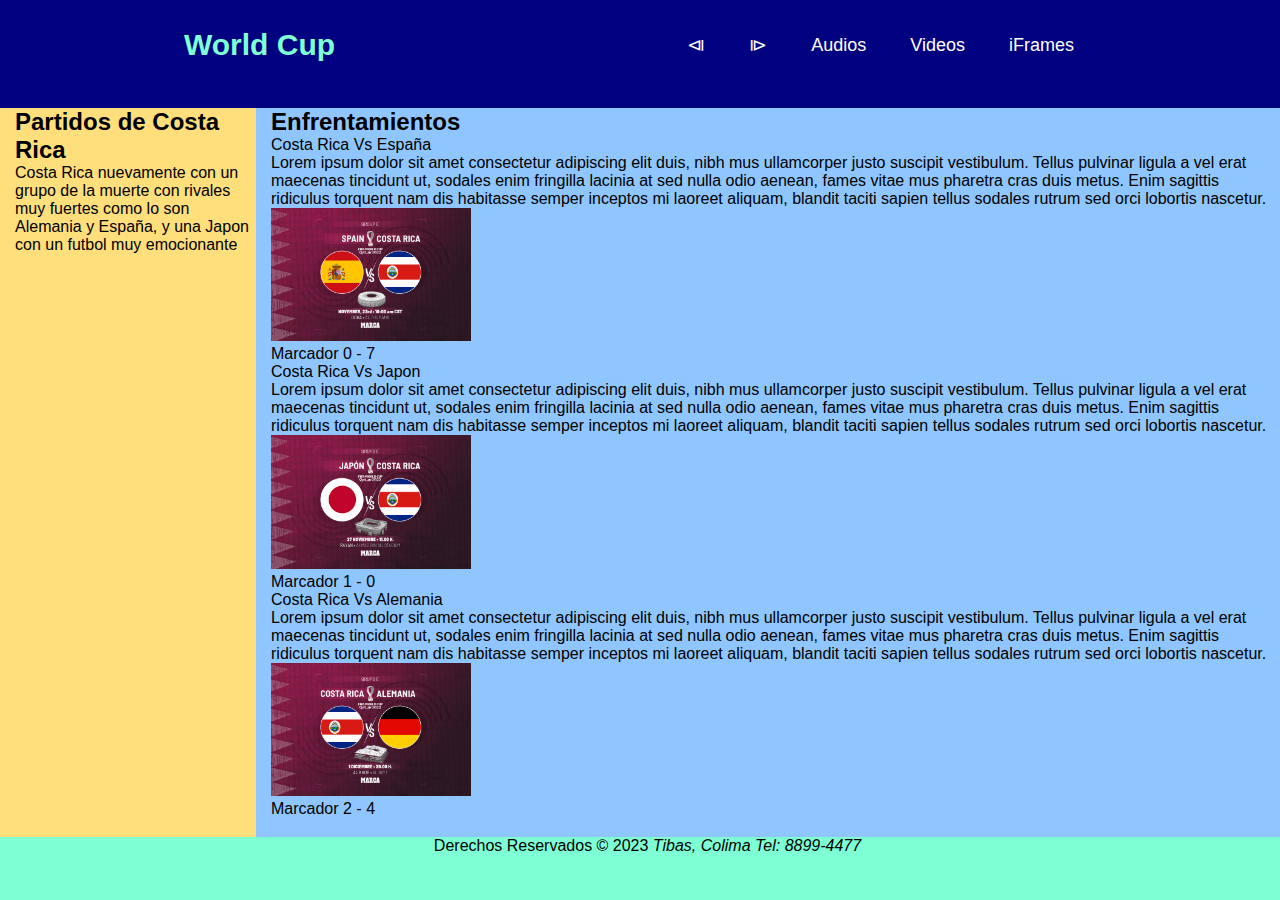
<file: src/main/resources/static/index.html>
<!DOCTYPE html>
<html lang="es">
    <head>
        <title>Tienda en linea</title>
        <meta charset="UTF-8">
        <meta name="description" content="Pagina de la leccion 2"/>
        <meta name="keywords" content="htm15, css, web, fidelitas"/>
        <link href="css/estilos.css" rel="stylesheet" type="text/css"/>
        <link href="css/menu.css" rel="stylesheet" type="text/css"/>
    </head>
    <body>
        <!-- Esta etiqueta indica al navegador de que es un encabezado --> 
        <header class="header">
            <nav class="nav"> 
                <a href="index.html" class="logo nav-link">World Cup</a>
                <ul class="nav-menu">
                    <li class="nav-menu-item"><a class="nav-menu-link nav-link" href="ejemplo9.html">&LeftTriangleBar;</a></li>
                    <li class="nav-menu-item"><a class="nav-menu-link nav-link" href="ejemplo2.html">&RightTriangleBar;</a></li>
                    <li class="nav-menu-item"><a class="nav-menu-link nav-link" href="audios.html">Audios</a></li>
                    <li class="nav-menu-item"><a class="nav-menu-link nav-link" href="videos.html">Videos</a></li>
                    <li class="nav-menu-item"><a class="nav-menu-link nav-link" href="iframes.html">iFrames</a></li>
                </ul>
           </nav>
        </header> 
        
        <aside id="barraLateral"> 
            <h2>Partidos de Costa Rica</h2>
            <p>Costa Rica nuevamente con un grupo de la muerte con rivales muy fuertes como lo son Alemania y España, y una Japon con un futbol muy emocionante</p>
        
        </aside>
        <section id="contenido">
            <h2>Enfrentamientos</h2>
            <article>
                <header>Costa Rica Vs España</header>
                <p>Lorem ipsum dolor sit amet consectetur adipiscing elit duis, nibh mus ullamcorper justo suscipit vestibulum. Tellus pulvinar ligula a vel erat maecenas tincidunt ut, sodales enim fringilla lacinia at sed nulla odio aenean, fames vitae mus pharetra cras duis metus. Enim sagittis ridiculus torquent nam dis habitasse semper inceptos mi laoreet aliquam, blandit taciti sapien tellus sodales rutrum sed orci lobortis nascetur.</p>
                <figure>
                    <img src="images/CRVSESP.jpg" alt="Costa Rica Vs España" width="200" />
                    <figcaption>Marcador 0 - 7</figcaption>
                </figure>
            </article>
            <article>
                <header>Costa Rica Vs Japon</header>
                <p>Lorem ipsum dolor sit amet consectetur adipiscing elit duis, nibh mus ullamcorper justo suscipit vestibulum. Tellus pulvinar ligula a vel erat maecenas tincidunt ut, sodales enim fringilla lacinia at sed nulla odio aenean, fames vitae mus pharetra cras duis metus. Enim sagittis ridiculus torquent nam dis habitasse semper inceptos mi laoreet aliquam, blandit taciti sapien tellus sodales rutrum sed orci lobortis nascetur.</p>
                <figure>
                    <img src="images/CRVSJP.jpg" alt="Costa Rica Vs Japon" width="200"/>
                    <figcaption>Marcador 1 - 0</figcaption>
                </figure>
            </article>
            <article>
                <header>Costa Rica Vs Alemania</header>
                <p>Lorem ipsum dolor sit amet consectetur adipiscing elit duis, nibh mus ullamcorper justo suscipit vestibulum. Tellus pulvinar ligula a vel erat maecenas tincidunt ut, sodales enim fringilla lacinia at sed nulla odio aenean, fames vitae mus pharetra cras duis metus. Enim sagittis ridiculus torquent nam dis habitasse semper inceptos mi laoreet aliquam, blandit taciti sapien tellus sodales rutrum sed orci lobortis nascetur.</p>
                <figure>
                    <img src="images/CRVSALM.jpg" alt="Costa Rica Vs Alemania" width="200"/>
                    <figcaption>Marcador 2 - 4</figcaption>
                </figure>
            </article>
            <br/>
            <br/>
            <br/>
            <br/>
            <br/>
            <br/>
        </section>
        <footer id="piePagina">Derechos Reservados &COPY; 2023 <address>Tibas, Colima</address> <address>Tel: 8899-4477</address></footer>
    </body>
</html>
</file>
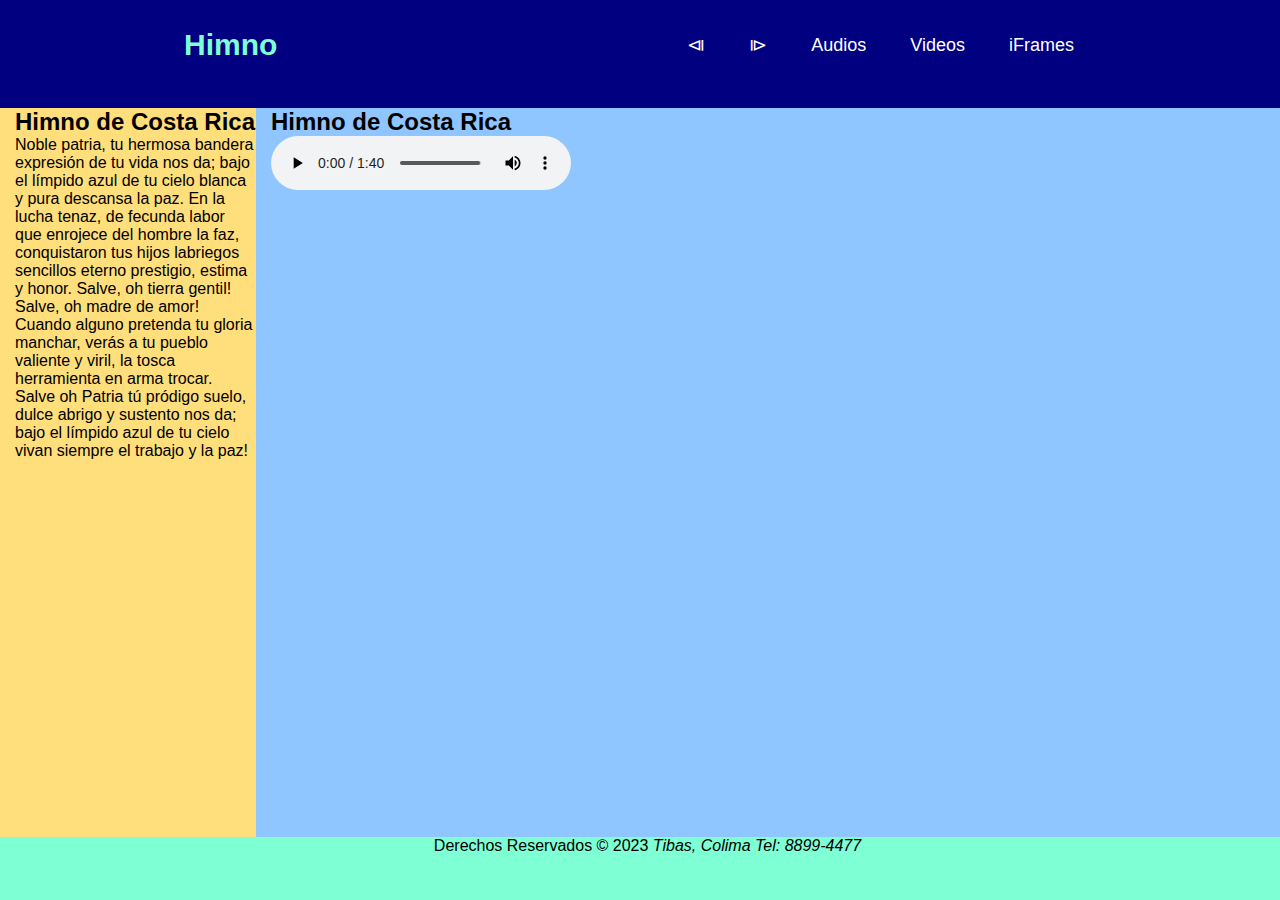
<file: src/main/resources/static/audios.html>
<!DOCTYPE html>

<html>
    <head>
        <title>World Cup</title>
        <meta charset="UTF-8">
        <meta name="description" content="Pagina de la leccion 2"/>
        <meta name="keywords" content="htm15, css, web, fidelitas"/>
        <link href="css/estilos.css" rel="stylesheet" type="text/css"/>
        <link href="css/menu.css" rel="stylesheet" type="text/css"/>
    </head>
    <body>
        <header class="header">
            <nav class="nav"> 
                <a href="index.html" class="logo nav-link">Himno</a>
                <ul class="nav-menu">
                    <li class="nav-menu-item"><a class="nav-menu-link nav-link" href="ejemplo9.html">&LeftTriangleBar;</a></li>
                    <li class="nav-menu-item"><a class="nav-menu-link nav-link" href="ejemplo2.html">&RightTriangleBar;</a></li>
                    <li class="nav-menu-item"><a class="nav-menu-link nav-link" href="audios.html">Audios</a></li>
                    <li class="nav-menu-item"><a class="nav-menu-link nav-link" href="videos.html">Videos</a></li>
                    <li class="nav-menu-item"><a class="nav-menu-link nav-link" href="iframes.html">iFrames</a></li>
                </ul>
            </nav>
        </header>
        <aside id="barraLateral"> 
            <h2>Himno de Costa Rica</h2>
            <p>Noble patria, tu hermosa bandera
                expresión de tu vida nos da;
                bajo el límpido azul de tu cielo
                blanca y pura descansa la paz.
                En la lucha tenaz,
                de fecunda labor
                que enrojece del hombre la faz,
                conquistaron tus hijos
                labriegos sencillos
                eterno prestigio, estima y honor.
                Salve, oh tierra gentil!
                Salve, oh madre de amor!
                Cuando alguno pretenda
                tu gloria manchar,
                verás a tu pueblo valiente y viril,
                la tosca herramienta en arma trocar.
                Salve oh Patria tú pródigo suelo,
                dulce abrigo y sustento nos da;
                bajo el límpido azul de tu cielo
                vivan siempre el trabajo y la paz!</p>
        </aside>
        <section id="contenido">
            <h2>Himno de Costa Rica</h2>
            <figure>
                <audio controls>
                    <source src="audios/archivosonoro-2007-11-04-65976.mp3" type="audio/mpeg">
                    Your browser does not support the <code>audio</code> tag.
                </audio>
            </figure>
        </section>
        <footer id="piePagina">Derechos Reservados &COPY; 2023 <address>Tibas, Colima</address> <address>Tel: 8899-4477</address></footer>
    </body>
</html>
</file>
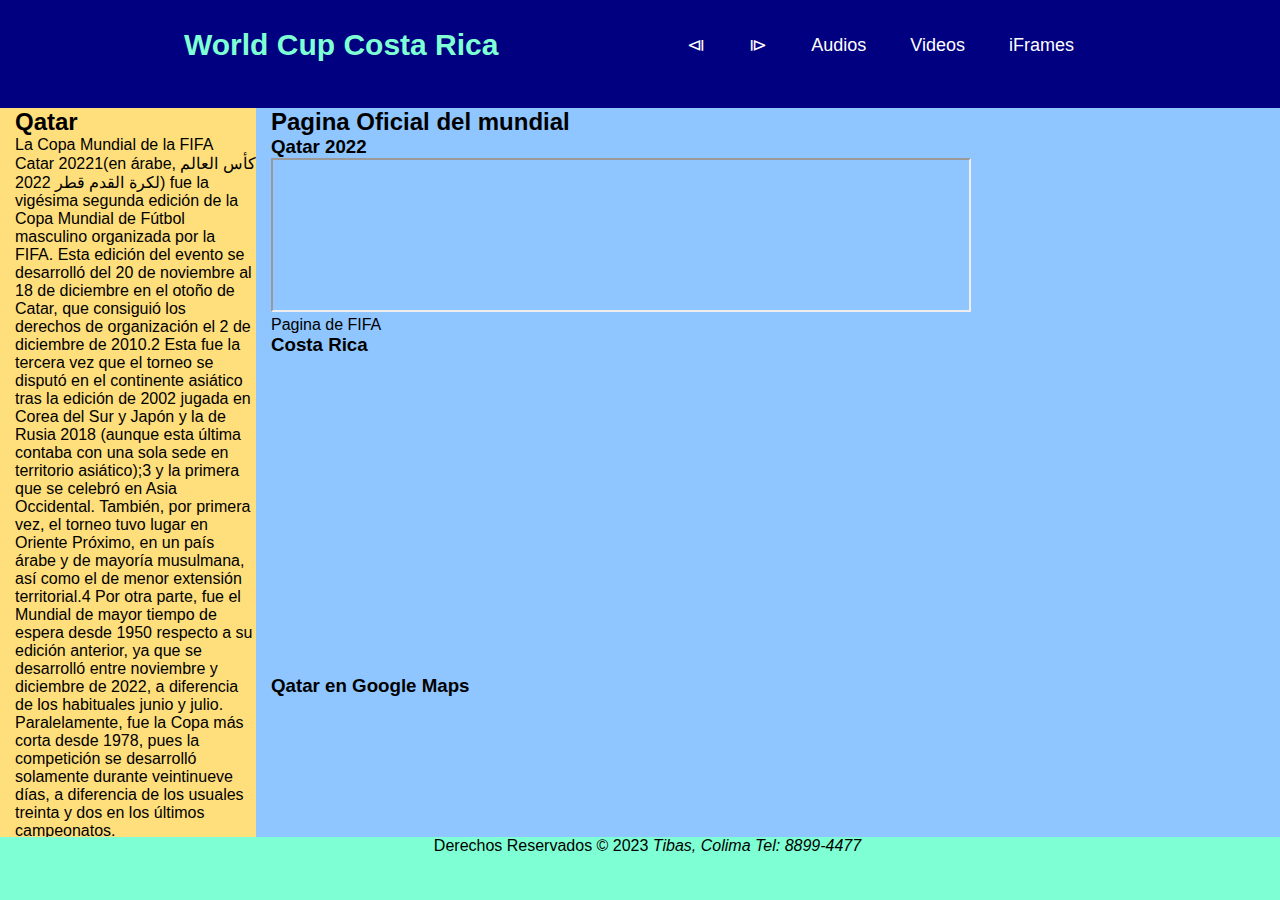
<file: src/main/resources/static/iframes.html>
<!DOCTYPE html>
<html>
    <head>
        <title>World Cup</title>
        <meta charset="UTF-8">
        <meta name="description" content="Pagina de la leccion 2"/>
        <meta name="keywords" content="htm15, css, web, fidelitas"/>
        <link href="css/estilos.css" rel="stylesheet" type="text/css"/>
        <link href="css/menu.css" rel="stylesheet" type="text/css"/>
    </head>
    <body>
        <header class="header">
            <nav class="nav"> 
                <a href="index.html" class="logo nav-link">World Cup Costa Rica</a>
                <ul class="nav-menu">
                    <li class="nav-menu-item"><a class="nav-menu-link nav-link" href="ejemplo9.html">&LeftTriangleBar;</a></li>
                    <li class="nav-menu-item"><a class="nav-menu-link nav-link" href="ejemplo2.html">&RightTriangleBar;</a></li>
                    <li class="nav-menu-item"><a class="nav-menu-link nav-link" href="audios.html">Audios</a></li>
                    <li class="nav-menu-item"><a class="nav-menu-link nav-link" href="videos.html">Videos</a></li>
                    <li class="nav-menu-item"><a class="nav-menu-link nav-link" href="iframes.html">iFrames</a></li>
                </ul>
            </nav>
        </header>
        <aside id="barraLateral"> 
            <h2>Qatar</h2>
            <p>La Copa Mundial de la FIFA Catar 20221(en árabe, كأس العالم لكرة القدم قطر 2022) fue la vigésima segunda edición de la Copa Mundial de Fútbol masculino organizada por la FIFA. Esta edición del evento se desarrolló del 20 de noviembre al 18 de diciembre en el otoño de Catar, que consiguió los derechos de organización el 2 de diciembre de 2010.2

                Esta fue la tercera vez que el torneo se disputó en el continente asiático tras la edición de 2002 jugada en Corea del Sur y Japón y la de Rusia 2018 (aunque esta última contaba con una sola sede en territorio asiático);3 y la primera que se celebró en Asia Occidental. También, por primera vez, el torneo tuvo lugar en Oriente Próximo, en un país árabe y de mayoría musulmana, así como el de menor extensión territorial.4

                Por otra parte, fue el Mundial de mayor tiempo de espera desde 1950 respecto a su edición anterior, ya que se desarrolló entre noviembre y diciembre de 2022, a diferencia de los habituales junio y julio. Paralelamente, fue la Copa más corta desde 1978, pues la competición se desarrolló solamente durante veintinueve días, a diferencia de los usuales treinta y dos en los últimos campeonatos.
            </p>
        </aside>
        <section id="contenido">
            <h2>Pagina Oficial del mundial</h2>
            <article>
                <header><h3>Qatar 2022</h3></header>
                <iframe
                    src="https://www.fifa.com"
                    width="700"
                    heigh="400">
                </iframe>
                <footer>Pagina de FIFA</footer>    
            </article>
            <article>
                <header><h3>Costa Rica </h3></header>
                <iframe width="560" 
                        height="315" 
                        src="https://www.youtube.com/embed/wDH-Ll7Zrfg" 
                        title="YouTube video player" 
                        frameborder="0" 
                        allow="accelerometer; autoplay; clipboard-write; encrypted-media; gyroscope; picture-in-picture; web-share" 
                        allowfullscreen></iframe>
            </article>
            <article>
                <header><h3>Qatar en Google Maps</h3></header>
                <iframe src="https://www.google.com/maps/embed?pb=!1m18!1m12!1m3!1d115443.14574386046!2d51.36847009291659!3d25.284094910971557!2m3!1f0!2f0!3f0!3m2!1i1024!2i768!4f13.1!3m3!1m2!1s0x3e45c534ffdce87f%3A0x44d9319f78cfd4b1!2sDoha%2C%20Catar!5e0!3m2!1ses!2scr!4v1675897442103!5m2!1ses!2scr" 
                        width="600" 
                        height="450" 
                        style="border:0;" 
                        allowfullscreen="" 
                        loading="lazy" 
                        referrerpolicy="no-referrer-when-downgrade"></iframe>
            </article>
        </section>
        <footer id="piePagina">Derechos Reservados &COPY; 2023 <address>Tibas, Colima</address> <address>Tel: 8899-4477</address></footer>
    </body>
</html>
</file>
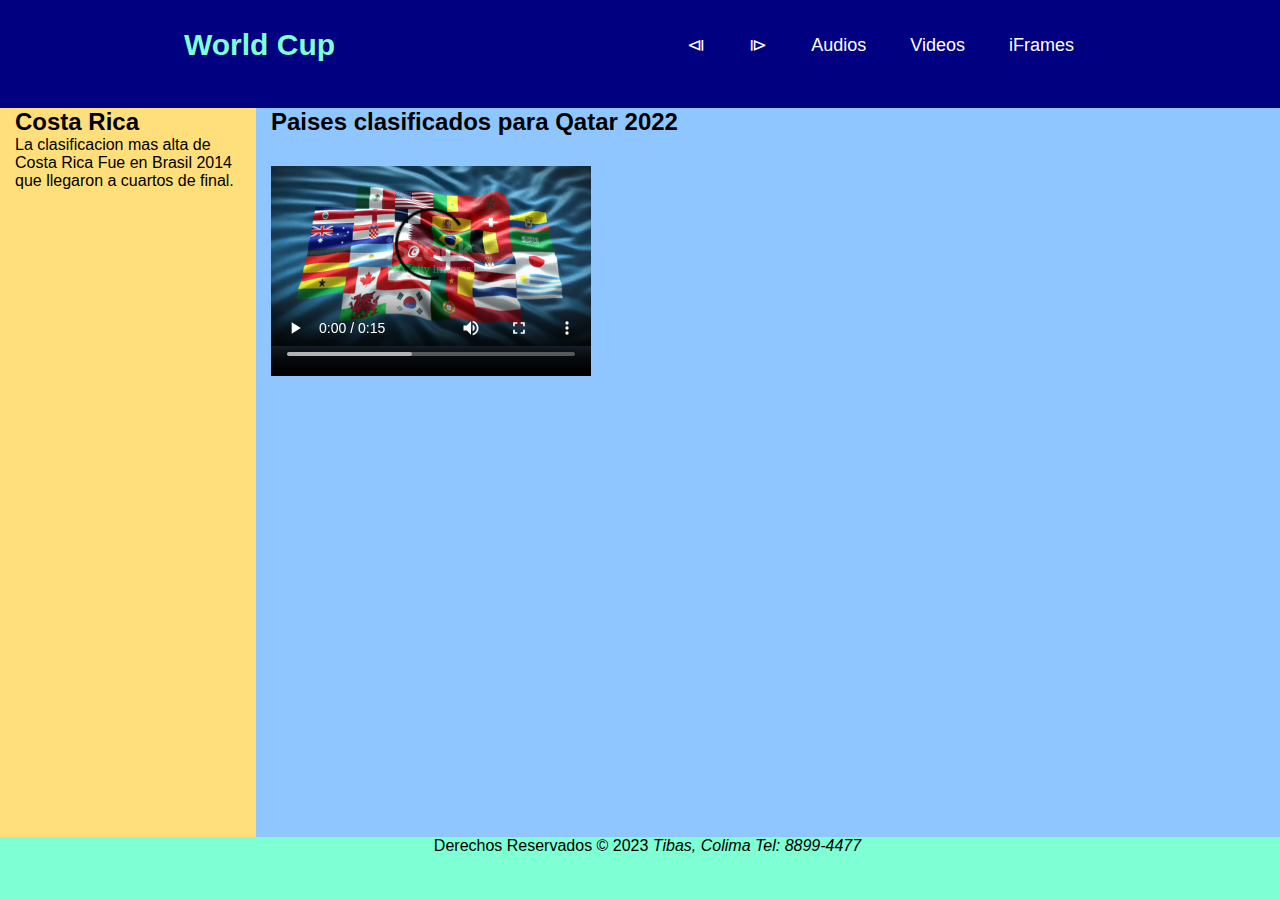
<file: src/main/resources/static/videos.html>
<!DOCTYPE html>
<html>
    <head>
        <title>Costa Rica World Cup</title>
        <meta charset="UTF-8">
        <meta name="description" content="Pagina de la leccion 2"/>
        <meta name="keywords" content="htm15, css, web, fidelitas"/>
        <link href="css/estilos.css" rel="stylesheet" type="text/css"/>
        <link href="css/menu.css" rel="stylesheet" type="text/css"/>
    </head>
    <body>
        <header class="header">
            <nav class="nav"> 
                <a href="index.html" class="logo nav-link">World Cup</a>
                <ul class="nav-menu">
                    <li class="nav-menu-item"><a class="nav-menu-link nav-link" href="ejemplo9.html">&LeftTriangleBar;</a></li>
                    <li class="nav-menu-item"><a class="nav-menu-link nav-link" href="ejemplo2.html">&RightTriangleBar;</a></li>
                    <li class="nav-menu-item"><a class="nav-menu-link nav-link" href="audios.html">Audios</a></li>
                    <li class="nav-menu-item"><a class="nav-menu-link nav-link" href="videos.html">Videos</a></li>
                    <li class="nav-menu-item"><a class="nav-menu-link nav-link" href="iframes.html">iFrames</a></li>
                </ul>
           </nav>
        </header>
        <aside id="barraLateral"> 
            <h2>Costa Rica</h2>
            <p>La clasificacion mas alta de Costa Rica Fue en Brasil 2014 que llegaron a cuartos de final.</p>
        </aside>
        <section id="contenido">
            <h2>Paises clasificados para Qatar 2022</h2>
            <figure>
                <video width="320" height="240" controls>
                    <source src="videos/istockphoto-1403596225-640_adpp_is.mp4" type="video/mp4">
                    Your browser does not support the <code>video</code> tag.
                </video>
            </figure>
        </section>
        <footer id="piePagina">Derechos Reservados &COPY; 2023 <address>Tibas, Colima</address> <address>Tel: 8899-4477</address></footer>
    </body>
</html>
</file>
<file: src/main/resources/static/css/estilos.css>
#encabezado {
    position: absolute;
    top: 0;
    left: 0;
    height: 8%;
    width: 100%;
    background-color: #496D8D;
    color: white;
    padding-left: 15px;    
}

#menu {
    position: absolute;
    top: 8%;
    left: 0;
    height: 4%;
    width: 100%;
    background-color: #9B8030;
    color: black;
    padding-left: 15px; 
    
}

#menu a:visited {
    color: navy;
    
}

#menu a:hover {
    background-color: green;
    color: white;
    }
    
    #barraLateral {
    position: absolute;
    top: 12%;
    left: 0;
    height: 81%;
    width: 20%;
    background-color: #ffde7c;
    color: black;
    padding-left: 15px;
        
    }
    
    #contenido {
    position: absolute;
    top: 12%;
    left: 20%;
    height: 81%;
    width: 80%;
    background-color: #8fc6ff;
    color: black;
    padding-left: 15px;
    overflow: auto;   
    }
    
    #piePagina {
    position: absolute;
    bottom: 0%;
    left: 0%;
    height: 7%;
    width: 100%;
    background-color: aquamarine;
    color: black;
    padding-left: 15px;
    overflow: auto; 
    text-align: center;
        
    }
    
    #piePagina address {
        display: inline;
    }
    
    #encabezadoTabla {
        font-size: 20px;
        background-color: darkorchid;
        color: gold;
        
    }
    
    #tablaResumen tr:nth-child(odd){
        background-color: #ce2a53;
        color: white;
        
    }
    #tablaResumen tr:nth-child(even){
        background-color: white;
        color: darkslateblue;
        
    }
    
    #tablaResumen tr {
        font-size: 25px;
        font-weight: bolder;
    }
</file>
<file: src/main/resources/static/css/menu.css>
* {
    margin: 0;
    box-sizing: border-box;
}

body {
    font-family: sans-serif;
    padding: 45px 20px 0px;
}

.header {
    background-color: navy;
    height: 12%;
    top: 0;
    left: 0;
    width: 100%;
    position: fixed;
}
.nav {
    display: flex;
    justify-content: space-between;
    max-width: 992px;
    margin: 0 auto;
    
}
.nav-link {
    color: white;
    text-decoration: none;
}

.logo {
    color: aquamarine;
    font-size: 30px;
    font-weight: bold;
    padding: 0 40px;
    line-height: 90px;
}

.nav-menu {
    display: flex;
    margin-right: 40px;
    list-style: none;
    
}

.nav-menu-item {
    font-size: 18px;
    margin: 0 10px;
    line-height: 90px;
    width: max-content;
}

.nav-menu-link {
    padding: 8px 12px;
    border-radius: 10px;
}
.nav-menu-link:hover{
    background-color: cyan;
    transition: 0.7s;
}
</file>
